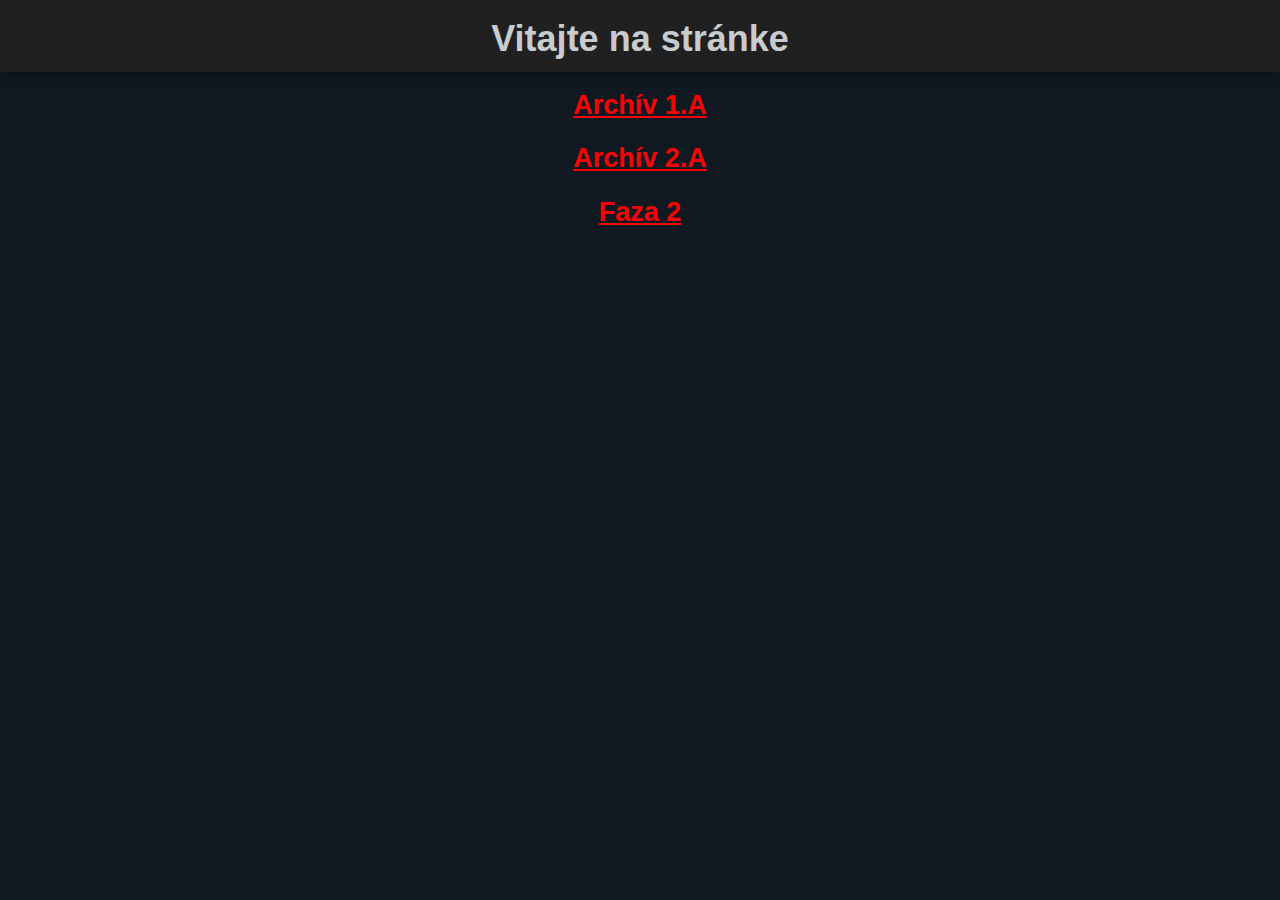
<file: index.html>
<!DOCTYPE html>
<html lang="en" dir="ltr">
  <head>
    <style media="screen">
      body{
        text-align: center;
      }
    </style>

    <link rel="stylesheet" href="styles.css">
    <meta charset="utf-8">
    <meta name="viewport" content="width=device-width, initial-scale=1.0">
    <title>Archiv</title>
  </head>
  <body>

    <div id="shroud">
      <h1>Vitajte na stránke</h1>
    </div>
    <h2 style="margin-top:2vh;"><a href="archive1.A.html">Archív 1.A</a></h2>
    <h2 style="margin-top:2vh;"><a href="archive2.A.html">Archív 2.A</a></h2>
    <h2 style="margin-top:2vh;"><a href="Faza2.html">Faza 2</a></h2>
  </body>
</html>
</file>
<file: styles.css>
#Menu {
  display: none;
  list-style-type: none;
  margin: 0;
  padding: 0;
  width: 13%;
  background-color: #202020;
  box-shadow: 2px 55px 10px 0px rgba(0, 0, 0, .3);
  position: fixed;
  height: 100%;
  overflow: auto;
  min-width: 22vh;
}
#bg-image {
  z-index: -1;
  position: fixed;
  display: none;
  -webkit-touch-callout: none;
  -webkit-user-select: none;
  -khtml-user-select: none;
  -moz-user-select: none;
  -ms-user-select: none;
  user-select: none;
  pointer-events: none;
  margin-left: 33%;
  margin-top:12%;
  width: 48vw;
  height: 27vw;
}
#Menu label:hover {
  background-color: #F2AA4C;
  color: #202020
}
a:link {
  color: rgb(255, 0, 0);
}
a:visited{
  color:rgba(0, 255, 0);
}
body{
  font-family: sans-serif;
  background-color: #101821;
  margin: 0;
}
#shroud{
  width: 100%;
  background-color:#202020;
  margin: 0;
  padding: 0;
  box-shadow: 0px 2px 10px 0px rgba(0, 0, 0, .3);
  height: 8vh;
  text-align: center;
}
h1{
  -webkit-touch-callout: none;
  -webkit-user-select: none;
  -khtml-user-select: none;
  -moz-user-select: none;
  -ms-user-select: none;
  user-select: none;
  margin-top: 0vh;
  padding-top: 2vh;
  color: #c6cccf;
  font-size: 4vh
}
#GEOMENU, #BIOMENU, #JAZMENU, #GYMGLMENU {
  margin: 0;
  padding: 0;
  padding-left: 5vh;
  display: none;
  box-shadow: 2px 2px 10px 3px rgba(0, 0, 0, .2);
  background-color: #202020;
  position: fixed;
  color:  #F2AA4C;
  margin-left: 1vh;
  font-size: 2.5vh;
  width: 10%;
  text-align: center;
  min-width: 15vh;

}
#BIOMENU{
    width: 10%;
    min-width: 20vh;
}
#GEOMENU{
  z-index: 100;
}
#MainText{
  width: 100%;
  margin-top:0;
  background-color: #202020;
  box-shadow: 0px 2px 10px 0px rgba(0, 0, 0, .3);
  height: 10%;
  min-height: 7vh;
}
.content{
  padding: 1vh;
  padding-left: 0;
  margin-left: calc(max(25vh,15%));
  margin-top: 2vh;
  display: none;
}
#Vote{
  margin-left: calc(max(27vh,17%));
  position: absolute;
  right: 0px;
  width: 70vh;
  height: 100%;
}
.OTHCategory{
  color:yellow;
  font-size: 2vh;
}
/*.UnSelectedpointer:hover + #GEOMENU {
  display: block;
  background-color: #202020;
  color:  #F2AA4C;
}

.UnSelectedpointer:hover + #BIOMENU {
  display: block;
  background-color: #202020;
  color:  #F2AA4C;
}
.UnSelectedpointer:hover + #JAZMENU {
  display: block;
  background-color: #202020;
  color:  #F2AA4C;
}
#MarginerEnabler:hover ~ #Marginer { margin:15vh 0 0 0 }
#Marginer:hover ~ #Marginerer { margin:15vh 0 0 0 }
#Marginerer:hover ~ #Marginererer { margin:11vh 0 0 0 }
#GEOMENU:hover, #BIOMENU:hover, #JAZMENU:hover{
  display: block;
}*/
h2, label{
  -webkit-touch-callout: none;
  -webkit-user-select: none;
  -khtml-user-select: none;
  -moz-user-select: none;
  -ms-user-select: none;
  user-select: none;
  color: #F2AA4C;
  margin-top:0;
  font-size: 3vh;
}
.UnSelectedpointer{
  cursor: pointer;
  display: block;
  background-color: #202020;
  padding: 1vh 2vh;
  text-decoration: none;
  color: #F2AA4C;
  font-size:2.5vh;
}
.SelectedPointer{
  cursor: pointer;
  display: block;
  background-color: #F2AA4C;
  padding: 1vh 2vh;
  text-decoration: none;
  color: #000000;
  font-size:2.5vh;
}
li.default{
  color: rgb(200, 150, 100);
  font-size: 2vh;
  margin-left: 0px;
  padding: 1px;
}
</file>
